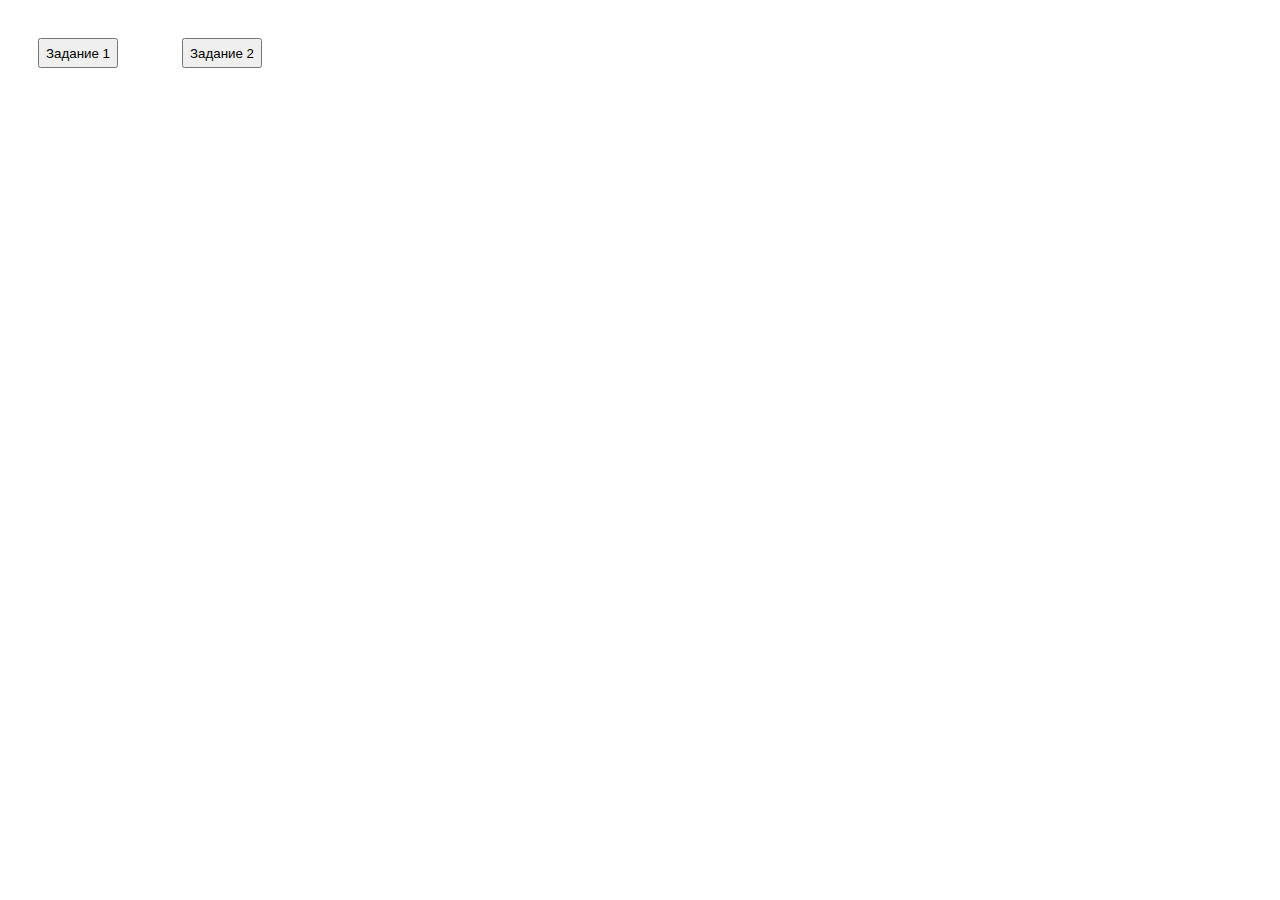
<file: index.html>
<!DOCTYPE html>
<html lang="en">

<head>
    <meta charset="UTF-8">
    <title>Lesson 1</title>
    <script src="script.js"></script>
</head>


<body>
    <button  style="width: 80px; height: 30px; margin: 30px 30px;" onclick="Fahrenheit()"> Задание 1</button>
    <button  style="width: 80px; height: 30px; margin: 30px 30px;" onclick="giveName()"> Задание 2</button>
</body>
<!--Задания №1 и №2-->

</html>
</file>
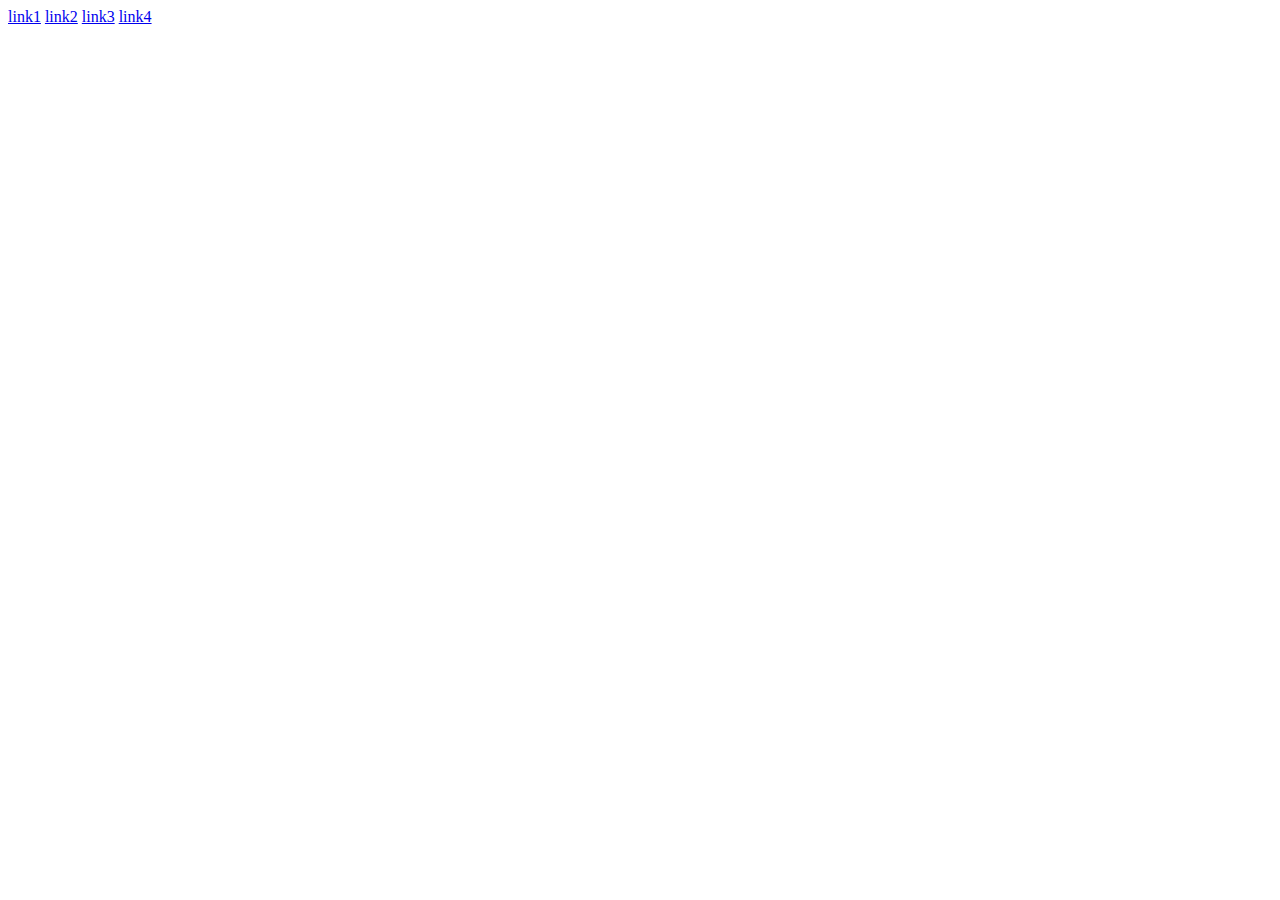
<file: lesson_5/lvl2 ex1/1-поиск_по_id.html>
<!DOCTYPE html>
<html lang="en">
<head>
    <meta charset="UTF-8">
    <meta name="viewport" content="width=device-width, initial-scale=1.0">
    <title>Document</title>
</head>
<body>
    <a href="#">link1</a>
    <a href="#">link2</a>
    <a href="#">link3</a>
    <a href="#" id="four">link4</a>
    <script>
        'use strict';
        let link = document.getElementById('four');
        console.log(link);
    </script>
</body>
</html>
</file>
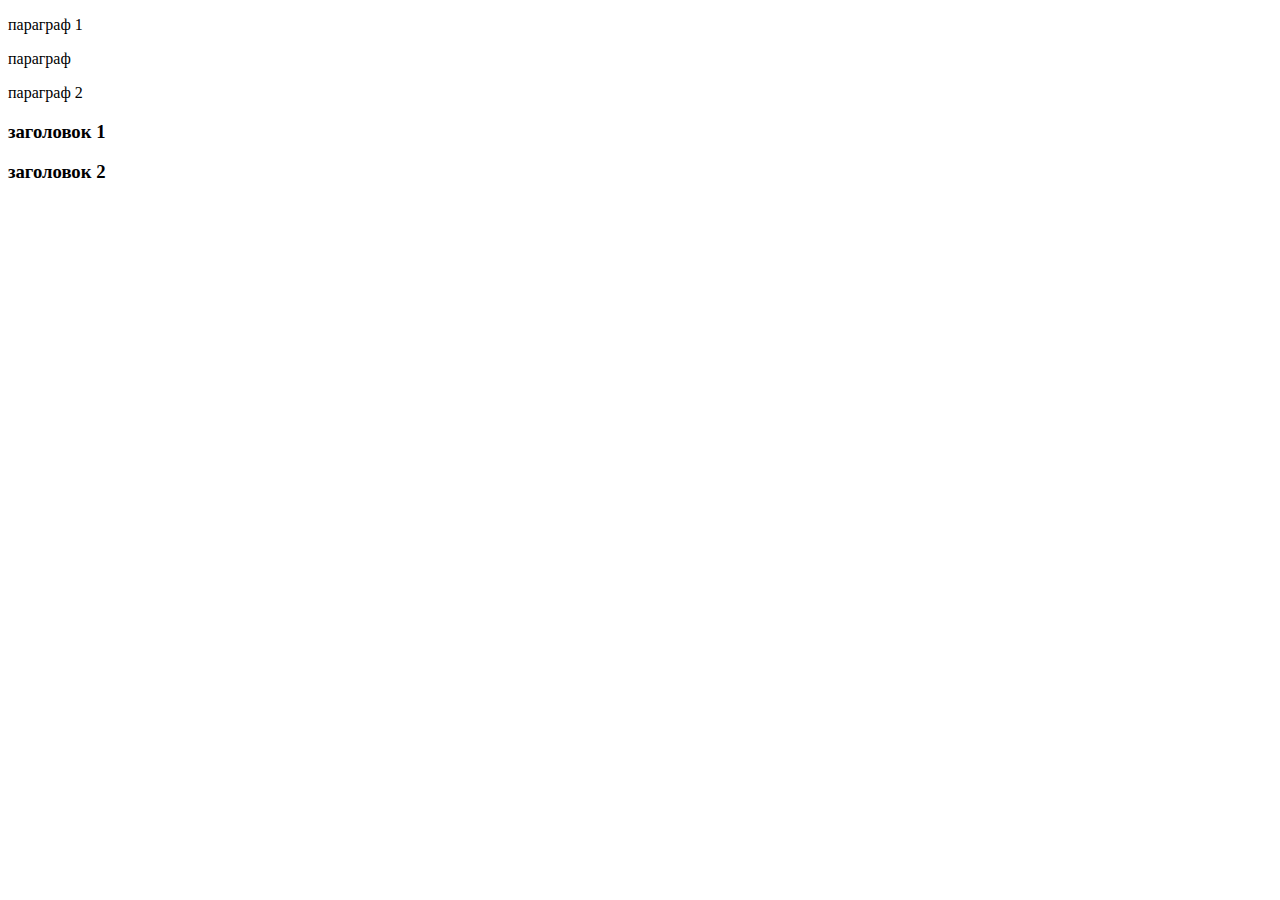
<file: lesson_5/lvl2 ex1/2-поиск_по_имени_класса.html>
<!DOCTYPE html>
<html lang="en">
<head>
    <meta charset="UTF-8">
    <meta name="viewport" content="width=device-width, initial-scale=1.0">
    <title>Document</title>
</head>
<body>
    <p class="one">параграф 1</p>
    <p>параграф</p>
    <p class="one">параграф 2</p>
    <h3 class="one">заголовок 1</h3>
    <h3>заголовок 2</h3>
    <script>
        'use strict';
        let ones = document.getElementsByClassName('one');
        console.log(ones);
    </script>
</body>
</html>
</file>
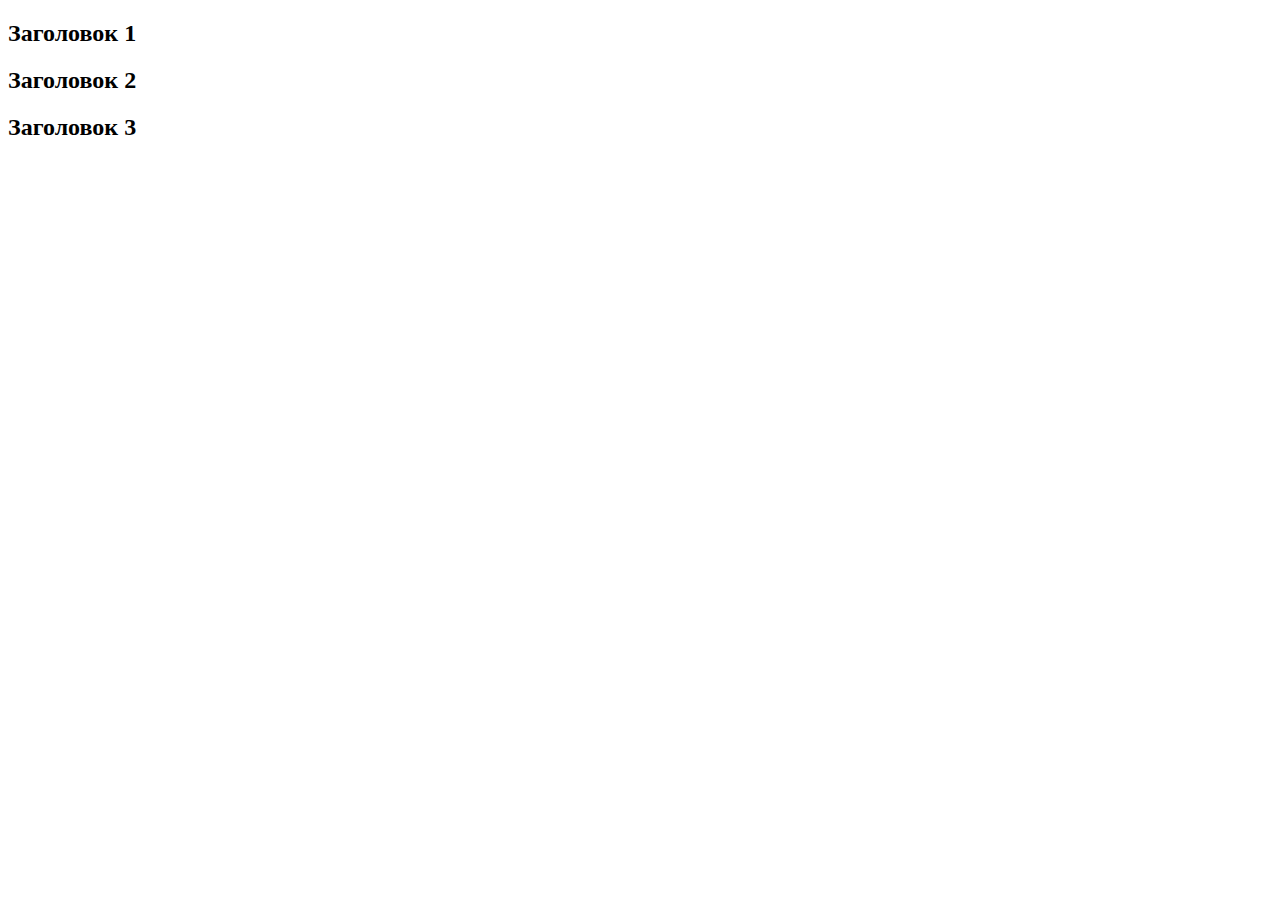
<file: lesson_5/lvl2 ex1/3-вывод_имени_класса.html>
<!DOCTYPE html>
<html lang="en">
<head>
    <meta charset="UTF-8">
    <meta name="viewport" content="width=device-width, initial-scale=1.0">
    <title>Document</title>
</head>
<body>
    <h2 class="one lorem">Заголовок 1</h2>
    <h2 class="two ipsum">Заголовок 2</h2>
    <h2 class="three">Заголовок 3</h2>
    <script>
        'use strict';
        let h2Elems = document.getElementsByTagName('h2');
        for (let i = 0; i < h2Elems.length; i++) {
            console.log(h2Elems[i].className);
        }
    </script>
</body>
</html>
</file>
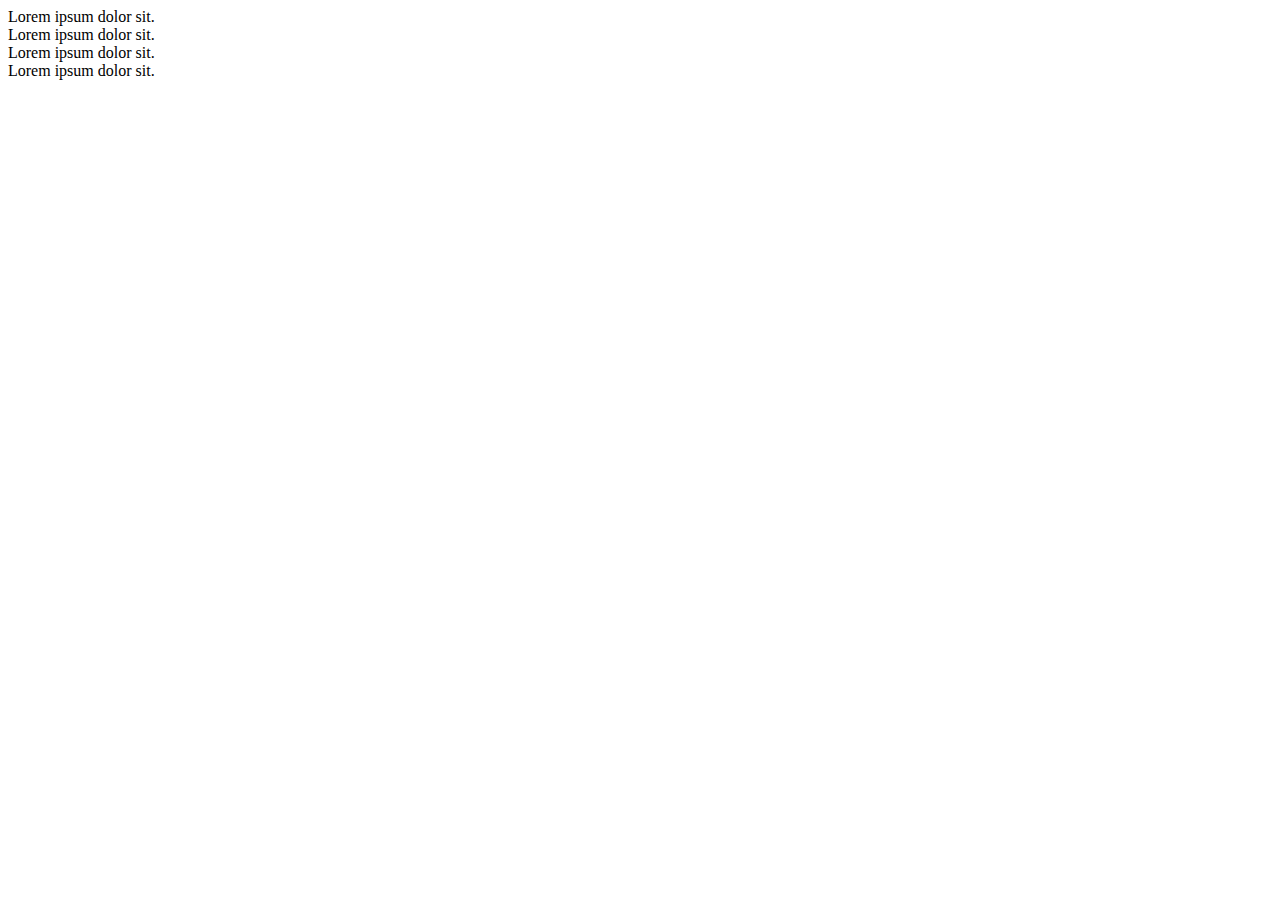
<file: lesson_5/lvl2 ex1/6-удаление_классов.html>
<!DOCTYPE html>
<html lang="en">
<head>
    <meta charset="UTF-8">
    <meta name="viewport" content="width=device-width, initial-scale=1.0">
    <title>Document</title>
</head>
<body>
    <div class="card hidden">
        Lorem ipsum dolor sit.
    </div>
    <div class="card">
        Lorem ipsum dolor sit.
    </div>
    <div class="card hidden">
        Lorem ipsum dolor sit.
    </div>
    <div class="card">
        Lorem ipsum dolor sit.
    </div>
    <script>
        'use strict';
        let cards = document.querySelectorAll('.card');
        cards.forEach(function (card) {
            if (card.classList.contains('hidden')) {
                card.classList.remove('hidden');
            }
        });
    </script>
</body>
</html>
</file>
